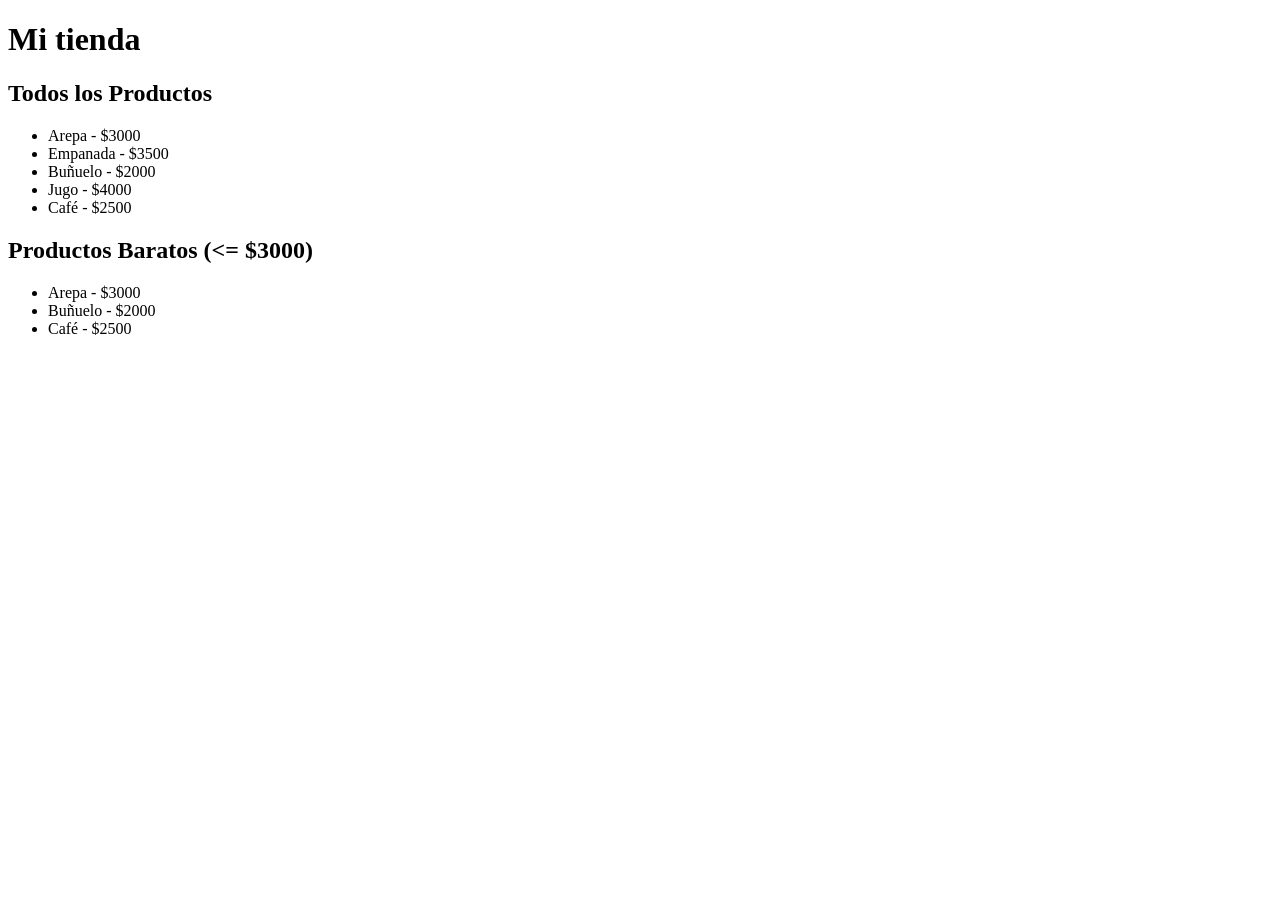
<file: actividad.html>
<!DOCTYPE html>
<html lang="es">
<head>
  <meta charset="UTF-8">
  <meta name="viewport" content="width=device-width, initial-scale=1.0">
  <title>Mi Tienda - Inventario</title>
</head>
<body>

  <h1>Mi tienda</h1>

  <h2>Todos los Productos</h2>
  <ul id="lista"></ul>

  <h2>Productos Baratos (<= $3000)</h2>
  <ul id="lista-filtrados"></ul>

  <script src="app.js"></script>
</body>
</html>
</file>
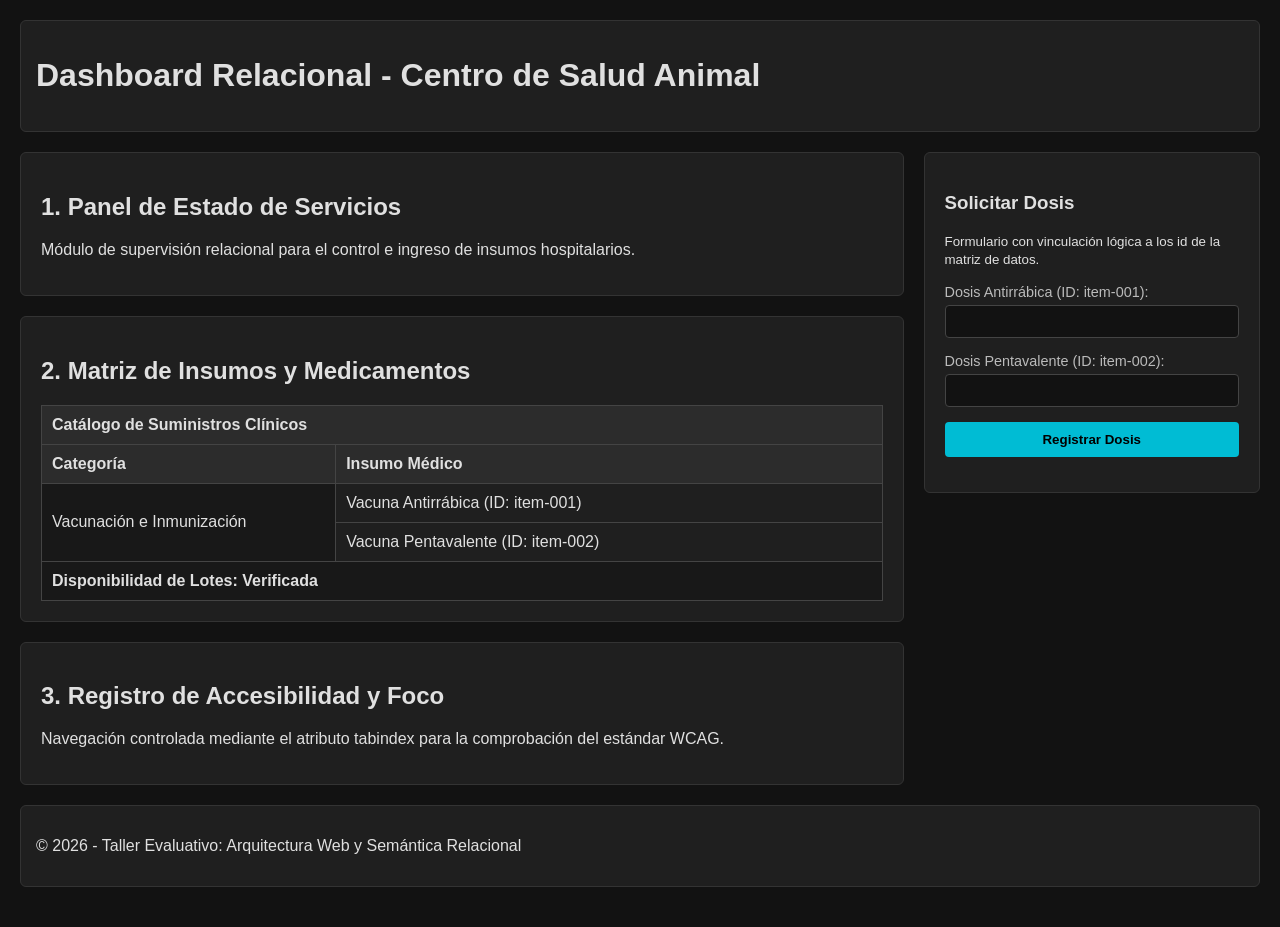
<file: PRUEBA.HTML>
<!DOCTYPE html>
<html lang="es">
<head>
    <meta charset="UTF-8">
    <meta name="viewport" content="width=device-width, initial-scale=1.0">
    <title>Dashboard Relacional - Control Clínico</title>
    <style>
        body {
            font-family: Arial, sans-serif;
            margin: 0;
            padding: 20px;
            background-color: #121212;
            color: #e0e0e0;
        }

        header, footer {
            background-color: #1f1f1f;
            padding: 15px;
            border-radius: 6px;
            margin-bottom: 20px;
            border: 1px solid #333;
        }

        .layout-container {
            display: flex;
            gap: 20px;
        }

        main {
            flex: 3;
        }

        aside {
            flex: 1;
            background-color: #1f1f1f;
            padding: 20px;
            border-radius: 6px;
            border: 1px solid #333;
            align-self: flex-start;
        }

        section {
            background-color: #1f1f1f;
            padding: 20px;
            margin-bottom: 20px;
            border-radius: 6px;
            border: 1px solid #333;
        }

        table {
            width: 100%;
            border-collapse: collapse;
            margin-top: 15px;
        }

        table, th, td {
            border: 1px solid #444;
        }

        th, td {
            padding: 10px;
            text-align: left;
        }

        thead {
            background-color: #2c2c2c;
        }

        tfoot {
            background-color: #181818;
            font-weight: bold;
        }

        form div {
            margin-bottom: 15px;
        }

        label {
            display: block;
            margin-bottom: 5px;
            font-size: 0.9rem;
            color: #bbb;
        }

        input[type="number"] {
            width: 100%;
            padding: 8px;
            box-sizing: border-box;
            border: 1px solid #444;
            background-color: #121212;
            color: #fff;
            border-radius: 4px;
        }

        input:focus {
            outline: 2px solid #00bcd4;
        }

        button {
            width: 100%;
            padding: 10px;
            background-color: #00bcd4;
            color: #000;
            border: none;
            font-weight: bold;
            border-radius: 4px;
            cursor: pointer;
        }

        button:hover {
            background-color: #008ba3;
        }
    </style>
</head>
<body>

    <!-- 1. HEADER OBLIGATORIO -->
    <header>
        <h1>Dashboard Relacional - Centro de Salud Animal</h1>
    </header>

    <div class="layout-container">
        
        <!-- 2. MAIN OBLIGATORIO (EXACTAMENTE TRES SECCIONES) -->
        <main>
            
            <!-- SECCIÓN 1 DE 3 -->
            <section id="estado-sistema">
                <h2>1. Panel de Estado de Servicios</h2>
                <p>Módulo de supervisión relacional para el control e ingreso de insumos hospitalarios.</p>
            </section>

            <!-- SECCIÓN 2 DE 3: MATRIZ DE DATOS -->
            <section id="tabla-servicios">
                <h2>2. Matriz de Insumos y Medicamentos</h2>
                
                <table>
                    <!-- Elemento colgroup -->
                    <colgroup>
                        <col style="background-color: #181818; width: 35%;">
                        <col style="width: 65%;">
                    </colgroup>
                    
                    <!-- Elemento thead con FUSIÓN 1 (colspan) -->
                    <thead>
                        <tr>
                            <th colspan="2">Catálogo de Suministros Clínicos</th>
                        </tr>
                        <tr>
                            <th>Categoría</th>
                            <th>Insumo Médico</th>
                        </tr>
                    </thead>
                    
                    <!-- Elemento tbody con FUSIÓN 2 (rowspan) e IDs para dependencia -->
                    <tbody>
                        <tr id="item-001">
                            <!-- Fusión vertical de celda (rowspan) -->
                            <td rowspan="2">Vacunación e Inmunización</td>
                            <td>Vacuna Antirrábica (ID: item-001)</td>
                        </tr>
                        <tr id="item-002">
                            <td>Vacuna Pentavalente (ID: item-002)</td>
                        </tr>
                    </tbody>
                    
                    <!-- Elemento tfoot -->
                    <tfoot>
                        <tr>
                            <td colspan="2">Disponibilidad de Lotes: Verificada</td>
                        </tr>
                    </tfoot>
                </table>
            </section>

            <!-- SECCIÓN 3 DE 3 -->
            <section id="auditoria">
                <h2>3. Registro de Accesibilidad y Foco</h2>
                <p>Navegación controlada mediante el atributo tabindex para la comprobación del estándar WCAG.</p>
            </section>

        </main>

        <!-- 3. ASIDE OBLIGATORIO (FORMULARIO DEPENDIENTE DE LA TABLA) -->
        <aside>
            <h3>Solicitar Dosis</h3>
            <p><small>Formulario con vinculación lógica a los id de la matriz de datos.</small></p>

            <form action="/pedidos-clinica" method="POST">
                
                <!-- Dependencia semántica req-001 -> item-001 -->
                <div>
                    <label for="req-001">
                        Dosis Antirrábica (ID: item-001):
                    </label>
                    <!-- tabindex="2" intencional para inversión de flujo por teclado -->
                    <input type="number" 
                           id="req-001" 
                           name="cant_antirrabica" 
                           min="0" 
                           tabindex="2" 
                           required>
                </div>

                <!-- Dependencia semántica req-002 -> item-002 -->
                <div>
                    <label for="req-002">
                        Dosis Pentavalente (ID: item-002):
                    </label>
                    <!-- tabindex="1" intencional para tomar el foco de primer lugar -->
                    <input type="number" 
                           id="req-002" 
                           name="cant_pentavalente" 
                           min="0" 
                           tabindex="1" 
                           required>
                </div>

                <div>
                    <button type="submit" tabindex="3">Registrar Dosis</button>
                </div>
            </form>
        </aside>

    </div>

    <!-- 4. FOOTER OBLIGATORIO -->
    <footer>
        <p>&copy; 2026 - Taller Evaluativo: Arquitectura Web y Semántica Relacional</p>
    </footer>

</body>
</html>
</file>
